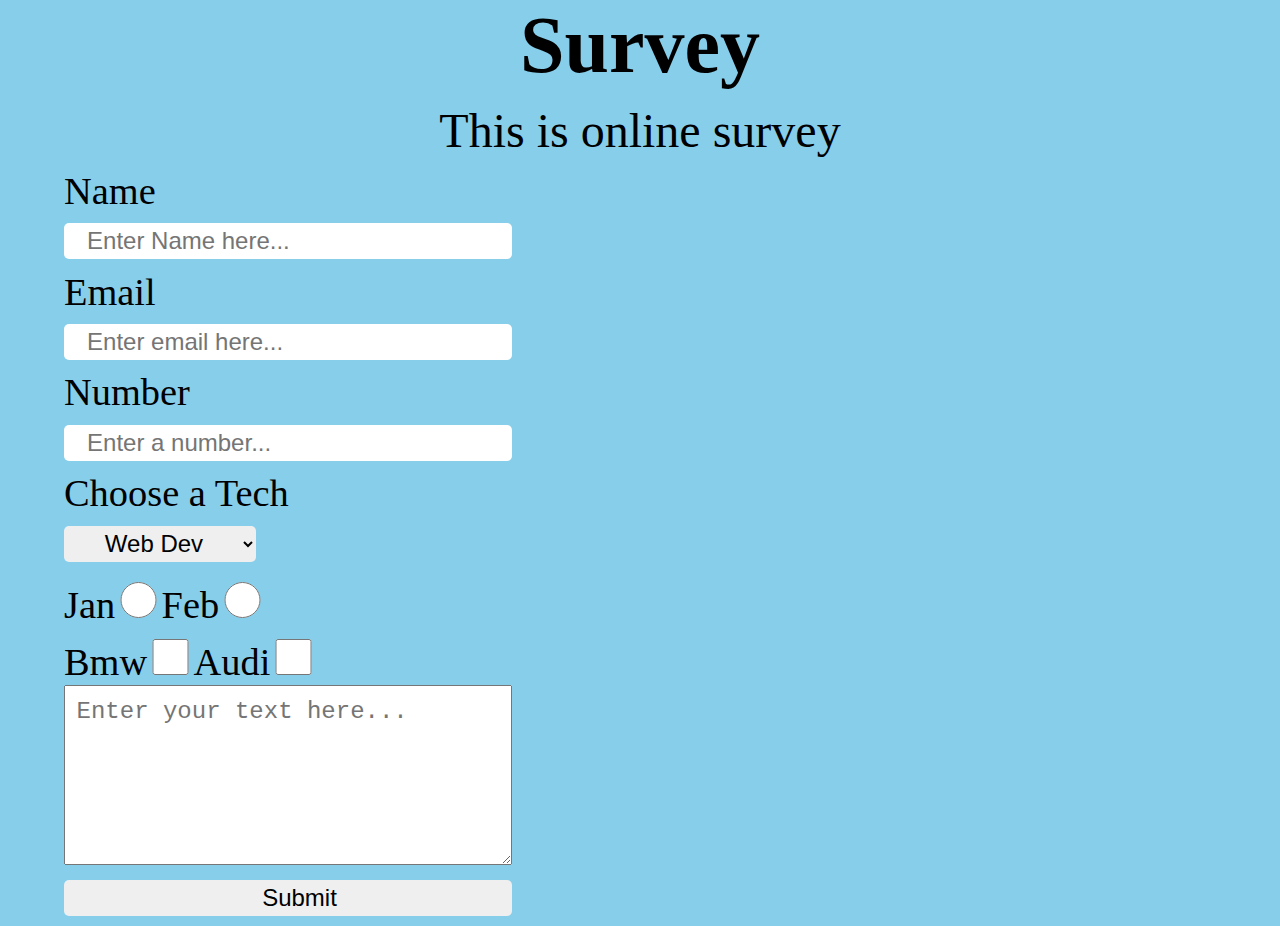
<file: project1/index.html>
<!DOCTYPE html>
<html lang="en">
<head>
    <meta charset="UTF-8">
    <meta http-equiv="X-UA-Compatible" content="IE=edge">
    <meta name="viewport" content="width=device-width, initial-scale=1.0">
    <title>E-Survay</title>
    <link rel="stylesheet" href="style.css">
</head>
<body>
    <div class="cont1">
        <h1 id="title">Survey</h1>
    <p id="description">This is online survey</p>
    <form action="#" id="survey-form">

        <!-- Name input -->

        <label for="name" id="name-label">Name</label>
        <br>
        <input type="text" class="form-element" required id="name" placeholder="Enter Name here...">
        <br>


        <!-- email input -->

        <label for="email" id="email-label">Email</label>
        <br>
        <input type="email" class="form-element"  id="email" required placeholder="Enter email here...">
        <br>


        <!-- number input -->

        <label for="number" id="number-label">Number</label>
        <br>
        <input type="number" class="form-element" id="number" max="100" min="0" placeholder="Enter a number...">
        <br>



        <!-- dropdown menu -->

        <label for="dropdown">Choose a Tech</label>
        <br>

        <select id="dropdown" class="form-element">
            <option value="web dev"> Web Dev</option>
            <option value="app dev"> App Dev</option>
        </select>
        <br>



        <!-- radio inputs -->

        <label for="form-radio-1">Jan</label>
        <input type="radio" class="form-element" name="year" id="form-radio-1" value="form-radio-1">

        <label for="form-radio-2">Feb</label>
        <input type="radio" class="form-element" name="year" id="form-radio-2" value="form-radio-2">
        <br>


        <!-- checkbox inputs -->

        <label for="form-check-1">Bmw</label>

        <input type="checkbox" class="form-element" name="form-check-1" id="form-check-1" value="form-check-1" >

        <label for="form-check-1">Audi</label>
        <input type="checkbox" class="form-element" name="form-check-2" id="form-check-2" value="form-check-2" >
        <br>


        <!-- comment box -->

        <textarea name="textarea" id="textarea" cols="30" rows="10" placeholder="Enter your text here..."></textarea>
        <br>


        <!-- submit button -->

        <input type="submit" class="form-element" id="submit">
    </form>
    </div>
</body>
</html>
</file>
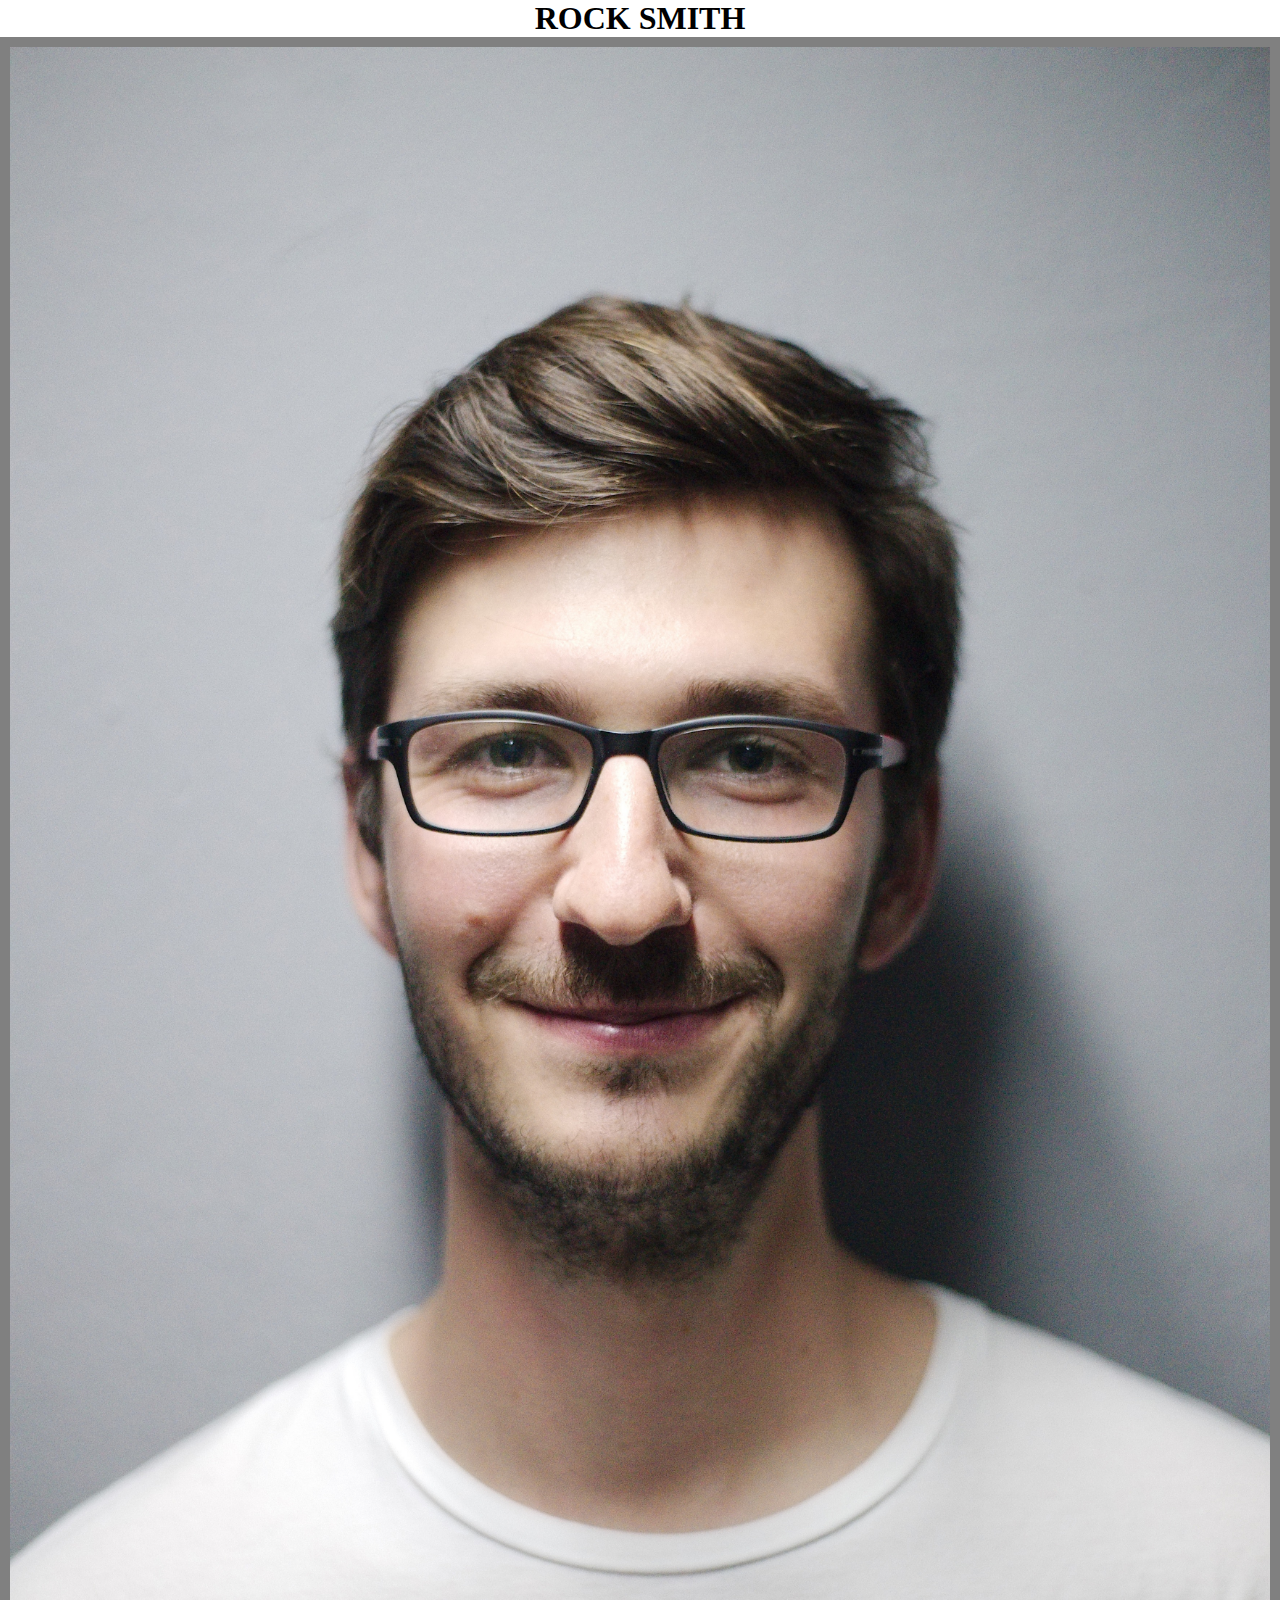
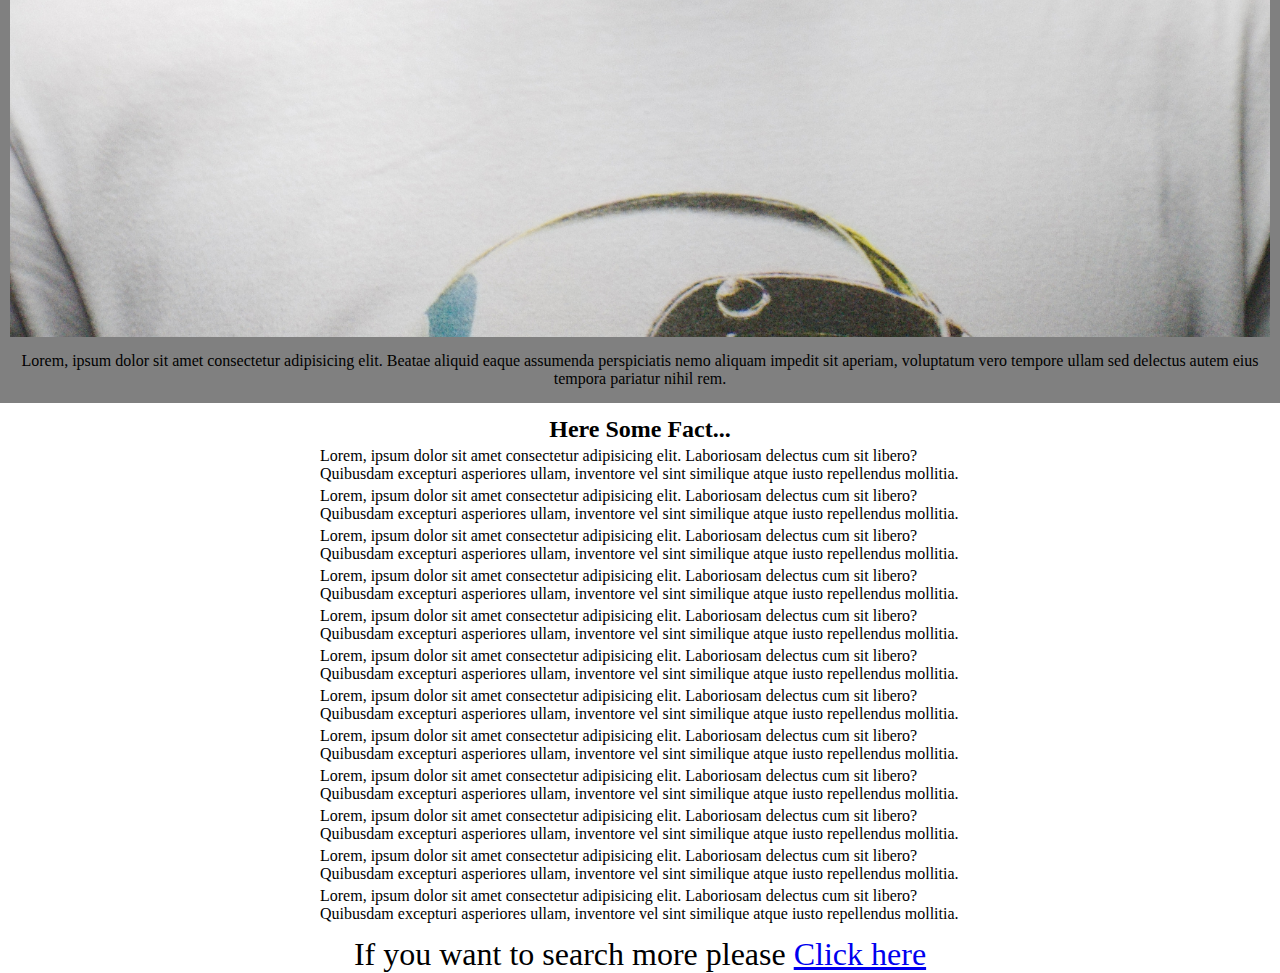
<file: project2/index.html>
<!DOCTYPE html>
<html lang="en">
<head>
    <meta charset="UTF-8">
    <meta http-equiv="X-UA-Compatible" content="IE=edge">
    <meta name="viewport" content="width=device-width, initial-scale=1.0">
    <title>Tribute-page</title>
    <link rel="stylesheet" href="style.css">
</head>
<body>
    <main id="main">
        <h1 id="title">
            ROCK SMITH
        </h1>
        <figure id="img-div">
            <img id="image" src="profile.jpg" alt="Error">
            <figcaption id="img-caption">
              Lorem, ipsum dolor sit amet consectetur adipisicing elit. Beatae aliquid eaque assumenda perspiciatis nemo aliquam impedit sit aperiam, voluptatum vero tempore ullam sed delectus autem eius tempora pariatur nihil rem.
            </figcaption>
          </figure>
        <div id="tribute-info">
            <h2>Here Some Fact...</h2>
            <p>Lorem, ipsum dolor sit amet consectetur adipisicing elit. Laboriosam delectus cum sit libero? Quibusdam excepturi asperiores ullam, inventore vel sint similique atque iusto repellendus mollitia.</p>
            <p>Lorem, ipsum dolor sit amet consectetur adipisicing elit. Laboriosam delectus cum sit libero? Quibusdam excepturi asperiores ullam, inventore vel sint similique atque iusto repellendus mollitia.</p>
            <p>Lorem, ipsum dolor sit amet consectetur adipisicing elit. Laboriosam delectus cum sit libero? Quibusdam excepturi asperiores ullam, inventore vel sint similique atque iusto repellendus mollitia.</p>
            <p>Lorem, ipsum dolor sit amet consectetur adipisicing elit. Laboriosam delectus cum sit libero? Quibusdam excepturi asperiores ullam, inventore vel sint similique atque iusto repellendus mollitia.</p>
            <p>Lorem, ipsum dolor sit amet consectetur adipisicing elit. Laboriosam delectus cum sit libero? Quibusdam excepturi asperiores ullam, inventore vel sint similique atque iusto repellendus mollitia.</p>
            <p>Lorem, ipsum dolor sit amet consectetur adipisicing elit. Laboriosam delectus cum sit libero? Quibusdam excepturi asperiores ullam, inventore vel sint similique atque iusto repellendus mollitia.</p>
            <p>Lorem, ipsum dolor sit amet consectetur adipisicing elit. Laboriosam delectus cum sit libero? Quibusdam excepturi asperiores ullam, inventore vel sint similique atque iusto repellendus mollitia.</p>
            <p>Lorem, ipsum dolor sit amet consectetur adipisicing elit. Laboriosam delectus cum sit libero? Quibusdam excepturi asperiores ullam, inventore vel sint similique atque iusto repellendus mollitia.</p>
            <p>Lorem, ipsum dolor sit amet consectetur adipisicing elit. Laboriosam delectus cum sit libero? Quibusdam excepturi asperiores ullam, inventore vel sint similique atque iusto repellendus mollitia.</p>
            <p>Lorem, ipsum dolor sit amet consectetur adipisicing elit. Laboriosam delectus cum sit libero? Quibusdam excepturi asperiores ullam, inventore vel sint similique atque iusto repellendus mollitia.</p>
            <p>Lorem, ipsum dolor sit amet consectetur adipisicing elit. Laboriosam delectus cum sit libero? Quibusdam excepturi asperiores ullam, inventore vel sint similique atque iusto repellendus mollitia.</p>
            <p>Lorem, ipsum dolor sit amet consectetur adipisicing elit. Laboriosam delectus cum sit libero? Quibusdam excepturi asperiores ullam, inventore vel sint similique atque iusto repellendus mollitia.</p>
        </div>
        <p id="end-des" >If you want to search more please <a href="https://www.wikipedia.org/" id="tribute-link" target="_blank">Click here</a></p>
    </main>
</body>
</html>
</file>
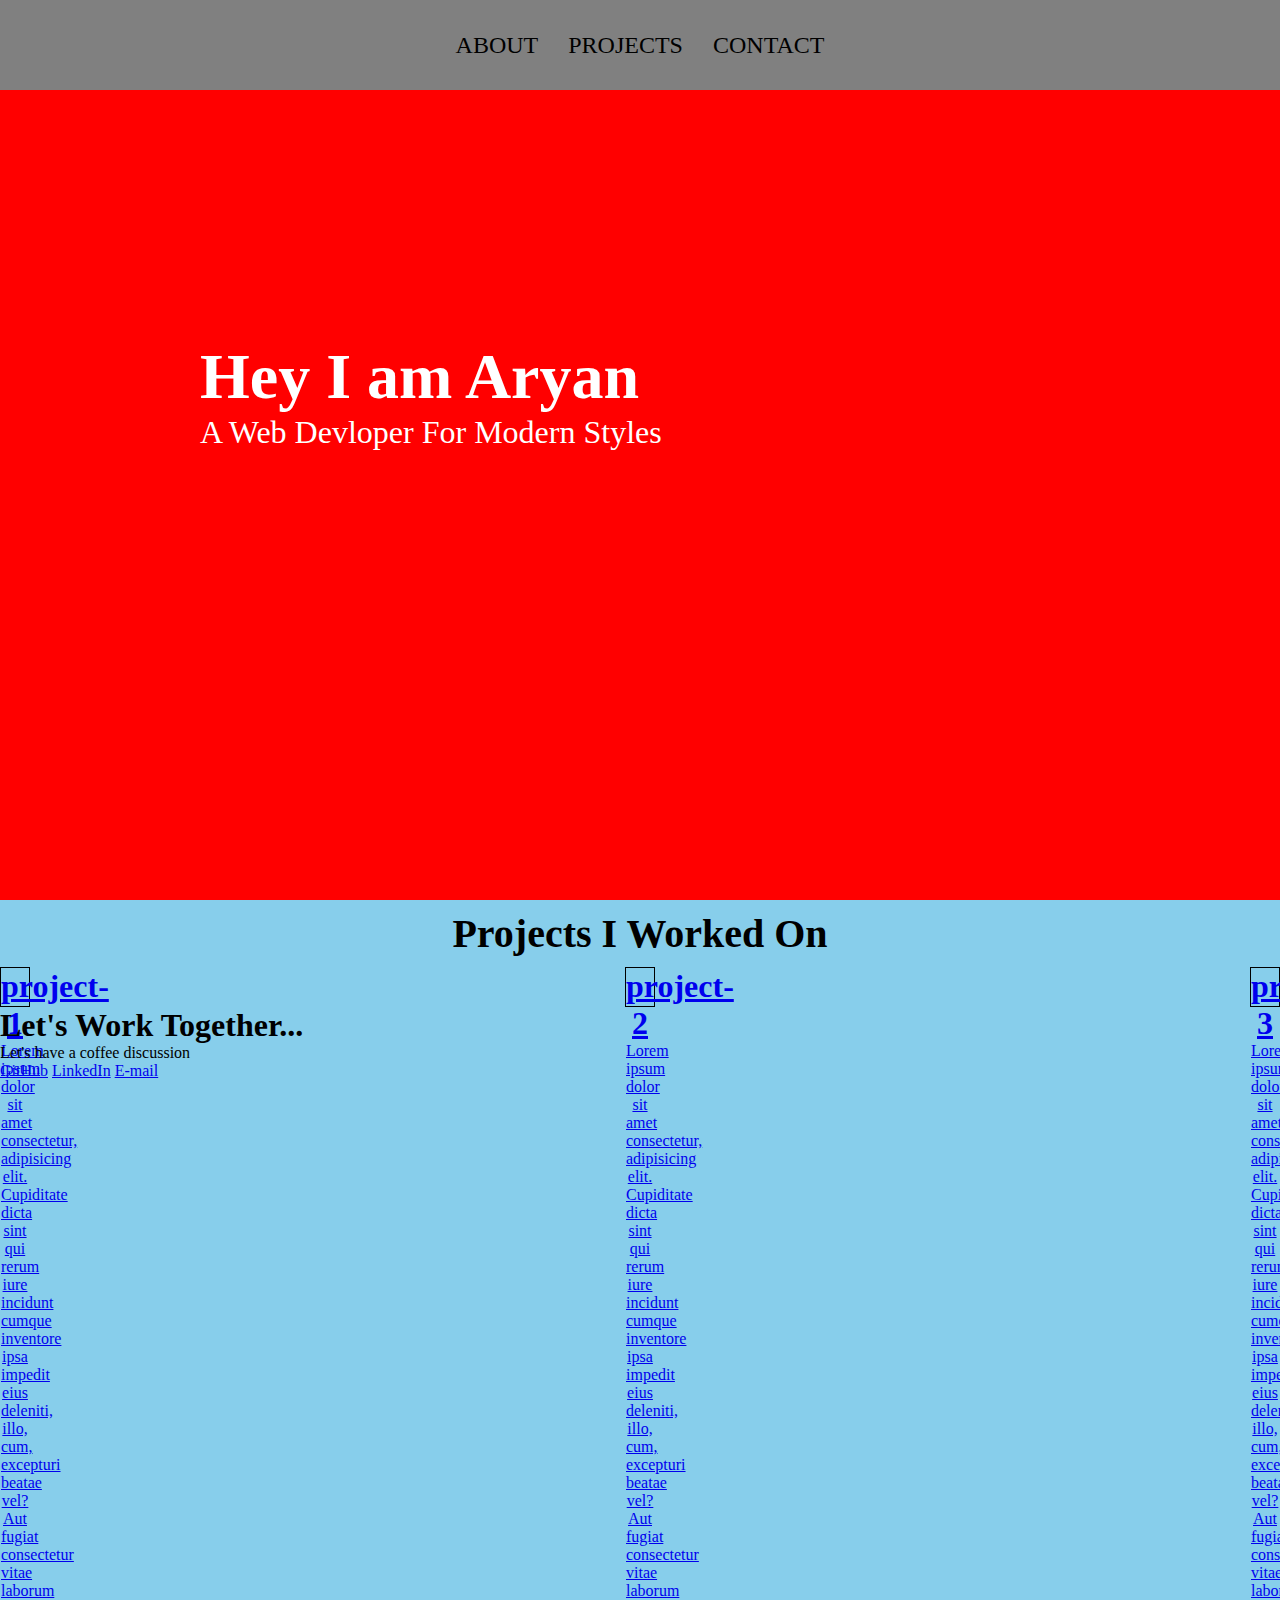
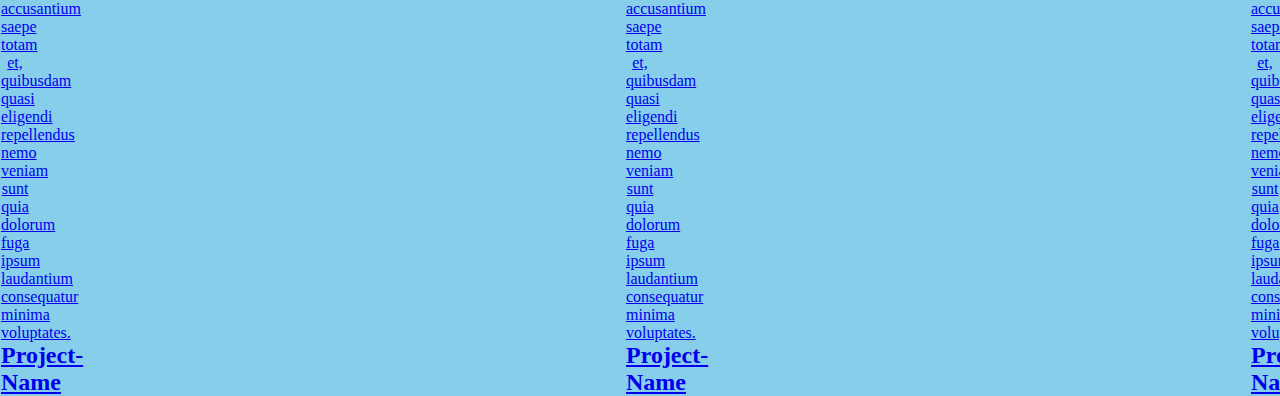
<file: project5/index.html>
<!DOCTYPE html>
<html lang="en">

<head>
    <meta charset="UTF-8">
    <meta http-equiv="X-UA-Compatible" content="IE=edge">
    <meta name="viewport" content="width=device-width, initial-scale=1.0">
    <title>Porfolio</title>
    <link rel="stylesheet" href="style.css">
   
</head>

<body>
    <nav id="navbar" class="sticky">
        <a href="#">ABOUT</a>
        <a href="#projects">PROJECTS</a>
        <a href="#contact">CONTACT</a>
    </nav>
    <section id="welcome-section">
        <h1>Hey I am Aryan</h1>
        <p>A Web Devloper For Modern Styles</p>
    </section>

    <h1 id="project-heading">Projects I Worked On</h1>

    <section id="projects">
        <a href="https://github.com/prince1323" id="project-title" target="_blank">
            <div class="cards">
                <h1 class="project-tile">project-1</h1>
                <p>Lorem ipsum dolor sit amet consectetur, adipisicing elit. Cupiditate dicta sint qui rerum iure
                    incidunt cumque inventore ipsa impedit eius deleniti, illo, cum, excepturi beatae vel? Aut fugiat
                    consectetur vitae laborum accusantium saepe totam et, quibusdam quasi eligendi repellendus nemo
                    veniam sunt quia dolorum fuga ipsum laudantium consequatur minima voluptates.</p>
                <div class="goto">
                    <h2>Project-Name</h2>
                </div>
            </div>
        </a>
        <a href="https://github.com/prince1323" target="_blank">
            <div class="cards">
                <h1 class="project-tile">project-2</h1>
                <p>Lorem ipsum dolor sit amet consectetur, adipisicing elit. Cupiditate dicta sint qui rerum iure
                    incidunt cumque inventore ipsa impedit eius deleniti, illo, cum, excepturi beatae vel? Aut fugiat
                    consectetur vitae laborum accusantium saepe totam et, quibusdam quasi eligendi repellendus nemo
                    veniam sunt quia dolorum fuga ipsum laudantium consequatur minima voluptates.</p>
                <div class="goto">
                    <h2>Project-Name</h2>
                </div>
            </div>
        </a>
        <a href="https://github.com/prince1323" target="_blank">
            <div class="cards">
                <h1 class="project-tile">project-3</h1>
                <p>Lorem ipsum dolor sit amet consectetur, adipisicing elit. Cupiditate dicta sint qui rerum iure
                    incidunt cumque inventore ipsa impedit eius deleniti, illo, cum, excepturi beatae vel? Aut fugiat
                    consectetur vitae laborum accusantium saepe totam et, quibusdam quasi eligendi repellendus nemo
                    veniam sunt quia dolorum fuga ipsum laudantium consequatur minima voluptates.</p>
                <div class="goto">
                    <h2>Project-Name</h2>
                </div>
            </div>
        </a>

    </section>

    <section id="contact">
        <h1>Let's Work Together...</h1>
        <p>Let's have a coffee discussion</p>
        <div class="contact-links">
            <a href="https://github.com/prince1323" id="profile-link" target="_blank">GitHub</a>
            <a href="#">LinkedIn</a>
            <a href="#">E-mail</a>
        </div>
    </section>

</body>

</html>
</file>
<file: project1/style.css>
*{
    margin: 0;
    padding: 0;
    box-sizing: border-box;
}

.cont1{
    background-color: skyblue;
    padding: 0% 5%;
}

#title{
    font-size: 5rem;
    margin: 0% 0%;
    text-align: center;
}

#description{
    font-size: 3rem;
    margin: 1% 0%;
    text-align: center;
}

.form-element{
    margin: 0.9% 0%;
}

label{
    font-size: 2.4rem;
    /* margin-right: 9px; */
}

input{
    width: 35vw;
    height: 4vh;
    padding-left: 2%;
    font-size: 1.5rem;
    border-style: none;
    border-radius: 5px;
}

#form-radio-1, #form-radio-2, #form-check-1, #form-check-2{
    width: 3vw;
}


#dropdown{
    width: 15vw;
    height: 4vh;
    font-size: 1.5rem;
    text-align: center;
    border-style: none;
    border-radius: 5px;
}

#textarea{
    width: 35vw;
    height: 20vh;
    padding: 1% 0% 0% 1%;
    font-size: 1.5rem;
}
</file>
<file: project2/style.css>
*{
    margin: 0;
    padding: 0;
    box-sizing: border-box;
}

body{
    text-align: center;
}

#img-div{
    background-color: grey;
    padding: 10px;
    margin: 0;
}

img{
    max-width: 100%;
    display: block;
    height: auto;
    margin: 0 auto;
}


#img-caption{
    display: block;
    margin: 15px 0 5px 0;
}

#tribute-info{
    margin: 1% 15%;
    padding: 0% 10%;
}

#tribute-info p{
    margin-top: 4px;
    text-align: left;
}

#end-des{
    font-size: 1.2rem;
}
#end-des {
    font-size: 2rem;
}
</file>
<file: project5/style.css>
*{
    margin: 0;
    padding: 0;
    box-sizing: border-box;
}

body{
    background-color: skyblue;
}

.sticky{
    position: fixed;
    width: 100%;
}

#navbar{
    background-color: grey;
    height: 10vh;
    display: flex;
    justify-content: center;
    align-items: center;
}

#navbar a{
    text-decoration: none;
    color: black;
    padding: 0px 15px;
    font-size: 1.5rem;
}

#navbar a:hover {
    color: pink;
}

#welcome-section{
    background-color: red;
    height: 100vh;
    padding-top: 340px;
    padding-left: 200px;
    color: white;
    font-size: 2rem;
}

#project-heading{
    text-align: center;
    margin: 10px 0px;
    font-size: 2.5rem;
}

#projects a{
    display: block;
    width: 30px;
    text-align: center;
    height: 40px;
    border: 1px solid black;
}

#projects{
    display: flex;
    justify-content: space-between;
}
</file>
